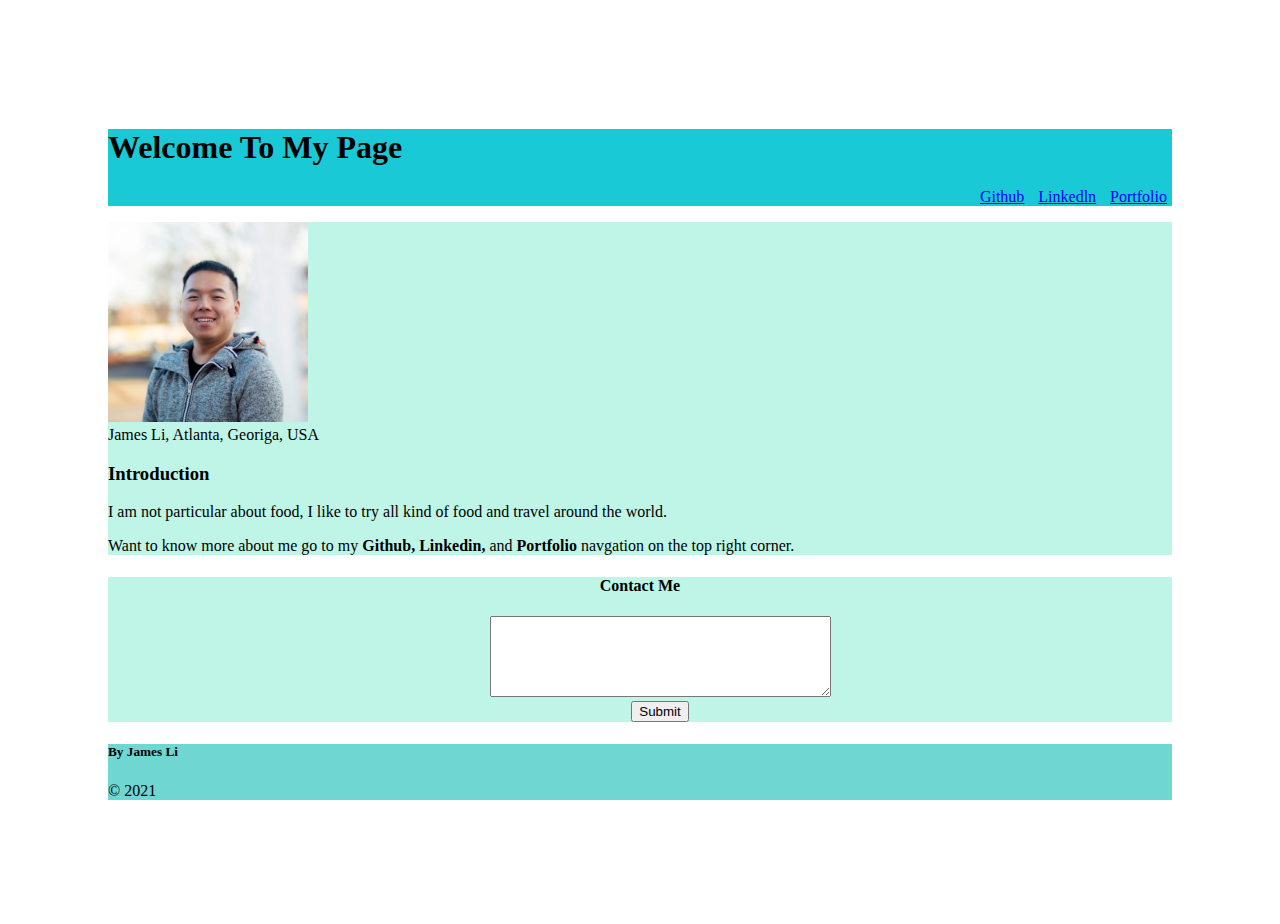
<file: mini-project/index.html>
<!DOCTYPE html>
<html lang="en">
<head>
    <meta charset="UTF-8">
    <meta http-equiv="X-UA-Compatible" content="IE=edge">
    <meta name="viewport" content="width=device-width, initial-scale=1.0">
    <link rel="stylesheet" href="./assets/css/style.css"/>
    <title>Document</title>
</head>
<body>
    <header>
        <h1>Welcome To My Page</h1>
        <nav>
            <ul class="nav-ul">
                <li class="nav-li">
                    <a href="https://github.com/jamesgli520/week1-mini-project.git" target="_blank">Github</a>
                </li>

                <li class="nav-li">
                    <a href="https://www.linkedin.com/in/jamesguandgongli/" target="_blank">Linkedln</a>
                </li>
                <li class="nav-li">
                    <a href="portfolio.html" target="_blank">Portfolio</a>
                </li>
            </ul>
        </nav>
    </header>
    <section>
        <img src="assets\image\James-Photo.jpg" alt="Loaded Failed" width="200px" height="200px"  />
        <figcaption>James Li, Atlanta, Georiga, USA</figcaption>
        <h3>Introduction</h3>
        <p>I am not particular about food, I like to try all kind of food and travel around the world. </p> 
        <p>Want to know more about me go to my <strong>Github, Linkedin,</strong> and <strong>Portfolio</strong> navgation on the top right corner.</p>        
    </section>

    <section class="section-text-area">
        <h4>Contact Me</h4>
        <ul class="text-area-ul">
            <li>
                <textarea name="text-area" id="" cols="40" rows="5"></textarea>
            </li>
            <li>
                <button>Submit</button>
            </li>
        </ul>
    </section>

    
    <footer>
        <h5>By James Li</h5>
        <p>&copy; 2021</p>
    </footer>
</body>
</html>
</file>
<file: mini-project/assets/css/style.css>
body{
    padding: 100px;
}

section{
    background-color:#BEF5E6 ;
}

header{
    background-color:#1AC9D6;
}

footer{
    background-color: #6FD6D1;
}

h1{
    font-family: cursive;
    text-align: left;
}

.nav-ul{
    list-style-type: none;
    text-align: right;
}
.nav-li{
    display: inline;
    font-family: cursive;
    padding: 5px;
}
.section-text-area{
    text-align: center;
}

.text-area-ul{
    list-style-type: none;
}
</file>
